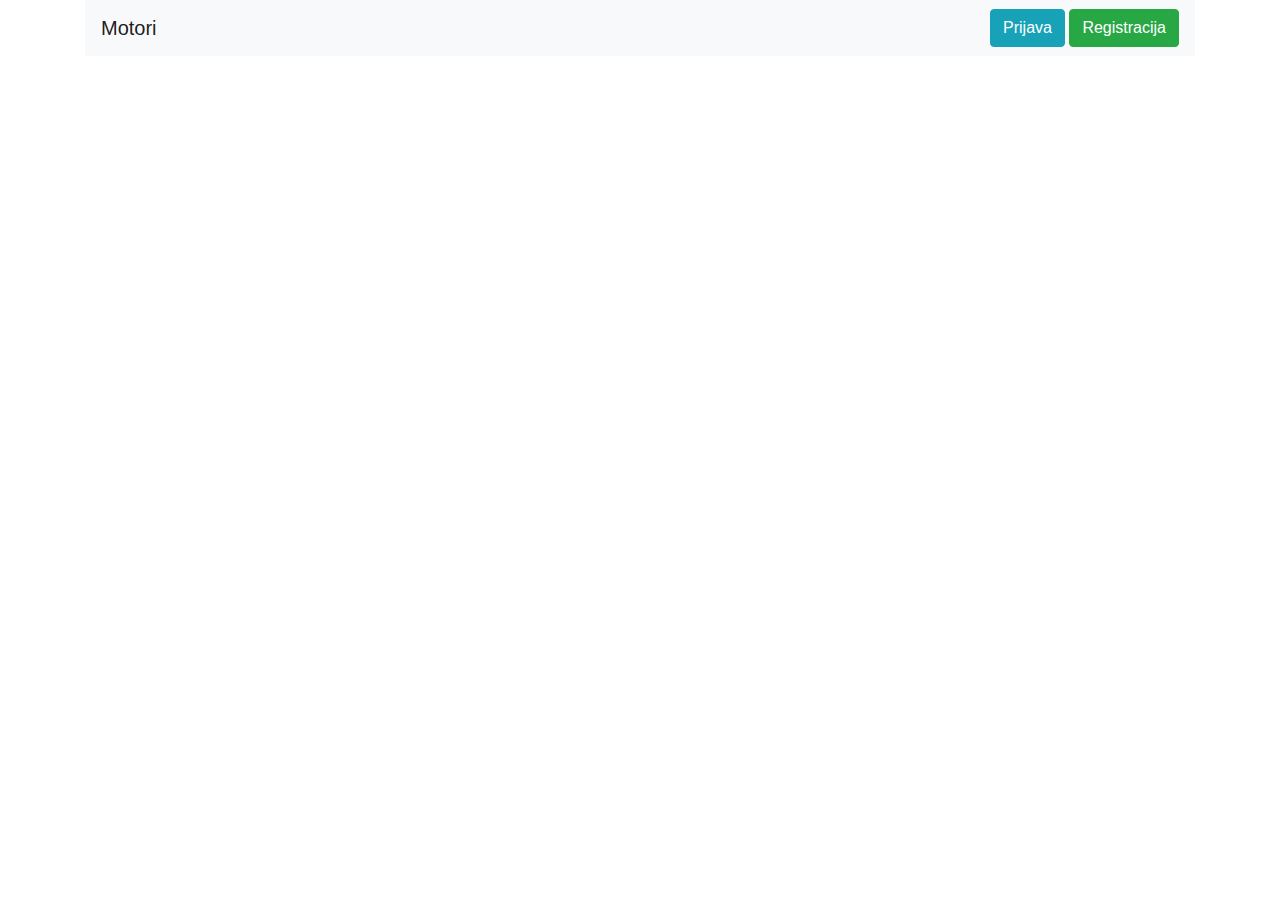
<file: bike.html>
<!DOCTYPE html>
<html>
<head>
	<meta charset="utf-8"/>
    <title>Novi oglas</title>
    <meta name="viewport" content="width=device-width, initial-scale=1">

    <link rel="stylesheet" href="https://cdn.jsdelivr.net/npm/bootstrap@4.0.0/dist/css/bootstrap.min.css" integrity="sha384-Gn5384xqQ1aoWXA+058RXPxPg6fy4IWvTNh0E263XmFcJlSAwiGgFAW/dAiS6JXm" crossorigin="anonymous">

    <link rel="stylesheet" type="text/css" href="style.css">
</head>
<body>

    <div class="container">
        <nav class="navbar navbar-light bg-light justify-content-between">
            <a href="index.html" class="navbar-brand">Motori</a>

            <div id="navigation">
                <a href="login.html" class="btn btn-info">Prijava</a>
                <a href="register.html" class="btn btn-success">Registracija</a>
            </div>
        </nav>
    </div>

    <div class="container">
        <div class="row single-bike-wrapper">
            <div class="col-md-7" id="appendImage">
                
            </div>

            <div class="col-md-5" id="appendContent">
                
            </div>
        </div>
    </div>

    <div class="loader-overlay">
        <div class="lds-ripple"><div></div><div></div></div>
    </div>


    <script src="https://code.jquery.com/jquery-3.2.1.slim.min.js" integrity="sha384-KJ3o2DKtIkvYIK3UENzmM7KCkRr/rE9/Qpg6aAZGJwFDMVNA/GpGFF93hXpG5KkN" crossorigin="anonymous"></script>
    <script src="https://cdn.jsdelivr.net/npm/popper.js@1.12.9/dist/umd/popper.min.js" integrity="sha384-ApNbgh9B+Y1QKtv3Rn7W3mgPxhU9K/ScQsAP7hUibX39j7fakFPskvXusvfa0b4Q" crossorigin="anonymous"></script>
    <script src="https://cdn.jsdelivr.net/npm/bootstrap@4.0.0/dist/js/bootstrap.min.js" integrity="sha384-JZR6Spejh4U02d8jOt6vLEHfe/JQGiRRSQQxSfFWpi1MquVdAyjUar5+76PVCmYl" crossorigin="anonymous"></script>

    <script src="logic.js"></script>


</body>
</html>
</file>
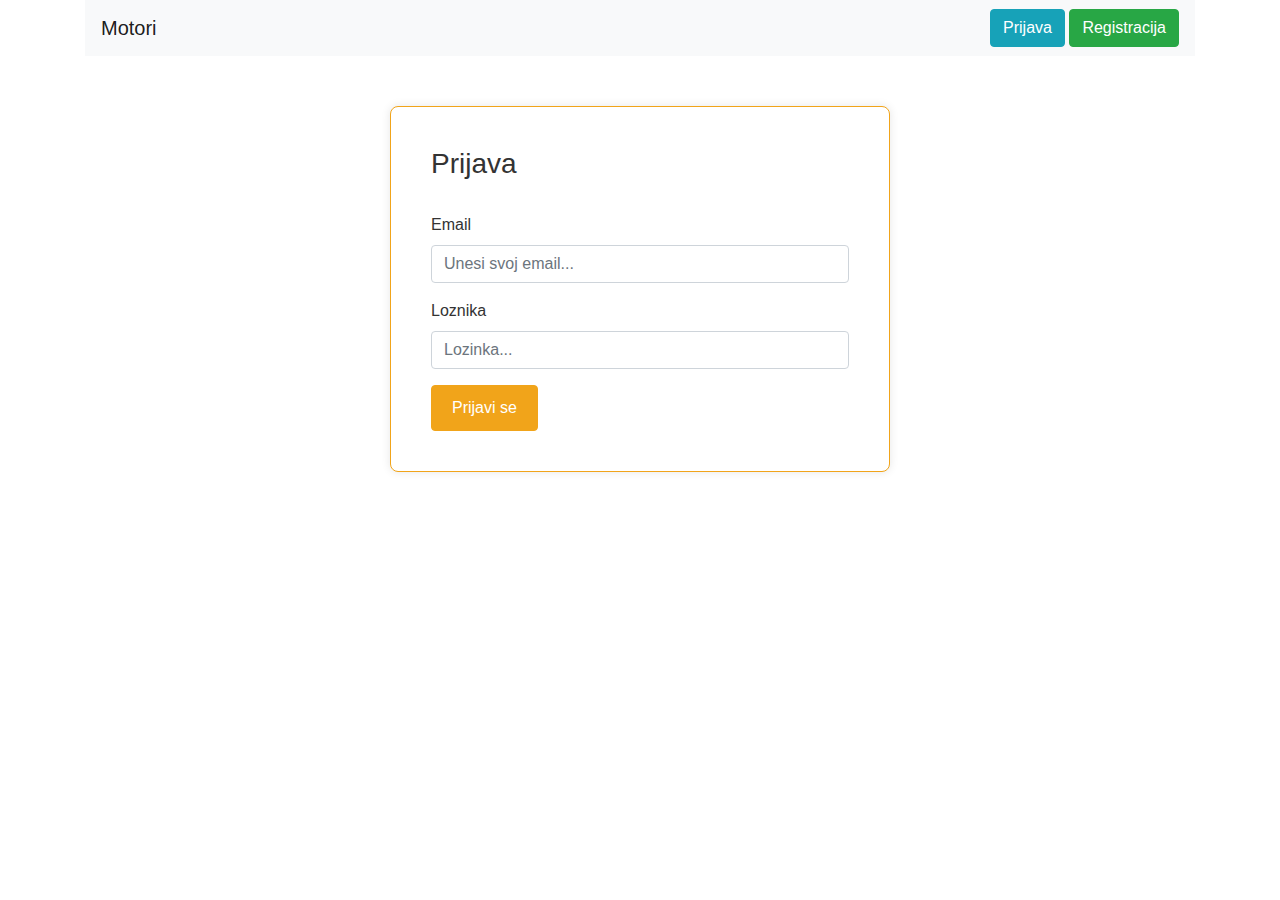
<file: login.html>
<!DOCTYPE html>
<html>
<head>
	<meta charset="utf-8"/>
    <title>Login</title>
    <meta name="viewport" content="width=device-width, initial-scale=1">

    <link rel="stylesheet" href="https://cdn.jsdelivr.net/npm/bootstrap@4.0.0/dist/css/bootstrap.min.css" integrity="sha384-Gn5384xqQ1aoWXA+058RXPxPg6fy4IWvTNh0E263XmFcJlSAwiGgFAW/dAiS6JXm" crossorigin="anonymous">

    <link rel="stylesheet" type="text/css" href="style.css">
</head>
<body>

    <div class="container">
        <nav class="navbar navbar-light bg-light justify-content-between">
            <a href="index.html" class="navbar-brand">Motori</a>

            <div id="navigation">
                <a href="login.html" class="btn btn-info">Prijava</a>
                <a href="register.html" class="btn btn-success">Registracija</a>
            </div>
        </nav>
    </div>

	<div class="container">
        <form id="loginForm">
            <h3>Prijava</h3>
            <br>

            <div class="form-group">
                <label for="email">Email</label>
                <input type="email" class="form-control" id="email" placeholder="Unesi svoj email...">
            </div>
            <div class="form-group">
                <label for="password">Loznika</label>
                <input type="password" class="form-control" id="password" placeholder="Lozinka...">
            </div>
           
            <button type="submit" class="btn btn-primary" id="loginBtn">Prijavi se</button>
        </form>
	</div>

    <div class="loader-overlay">
        <div class="lds-ripple"><div></div><div></div></div>
    </div>

    <script src="https://code.jquery.com/jquery-3.2.1.slim.min.js" integrity="sha384-KJ3o2DKtIkvYIK3UENzmM7KCkRr/rE9/Qpg6aAZGJwFDMVNA/GpGFF93hXpG5KkN" crossorigin="anonymous"></script>
    <script src="https://cdn.jsdelivr.net/npm/popper.js@1.12.9/dist/umd/popper.min.js" integrity="sha384-ApNbgh9B+Y1QKtv3Rn7W3mgPxhU9K/ScQsAP7hUibX39j7fakFPskvXusvfa0b4Q" crossorigin="anonymous"></script>
    <script src="https://cdn.jsdelivr.net/npm/bootstrap@4.0.0/dist/js/bootstrap.min.js" integrity="sha384-JZR6Spejh4U02d8jOt6vLEHfe/JQGiRRSQQxSfFWpi1MquVdAyjUar5+76PVCmYl" crossorigin="anonymous"></script>

    <script src="logic.js"></script>

</body>
</html>
</file>
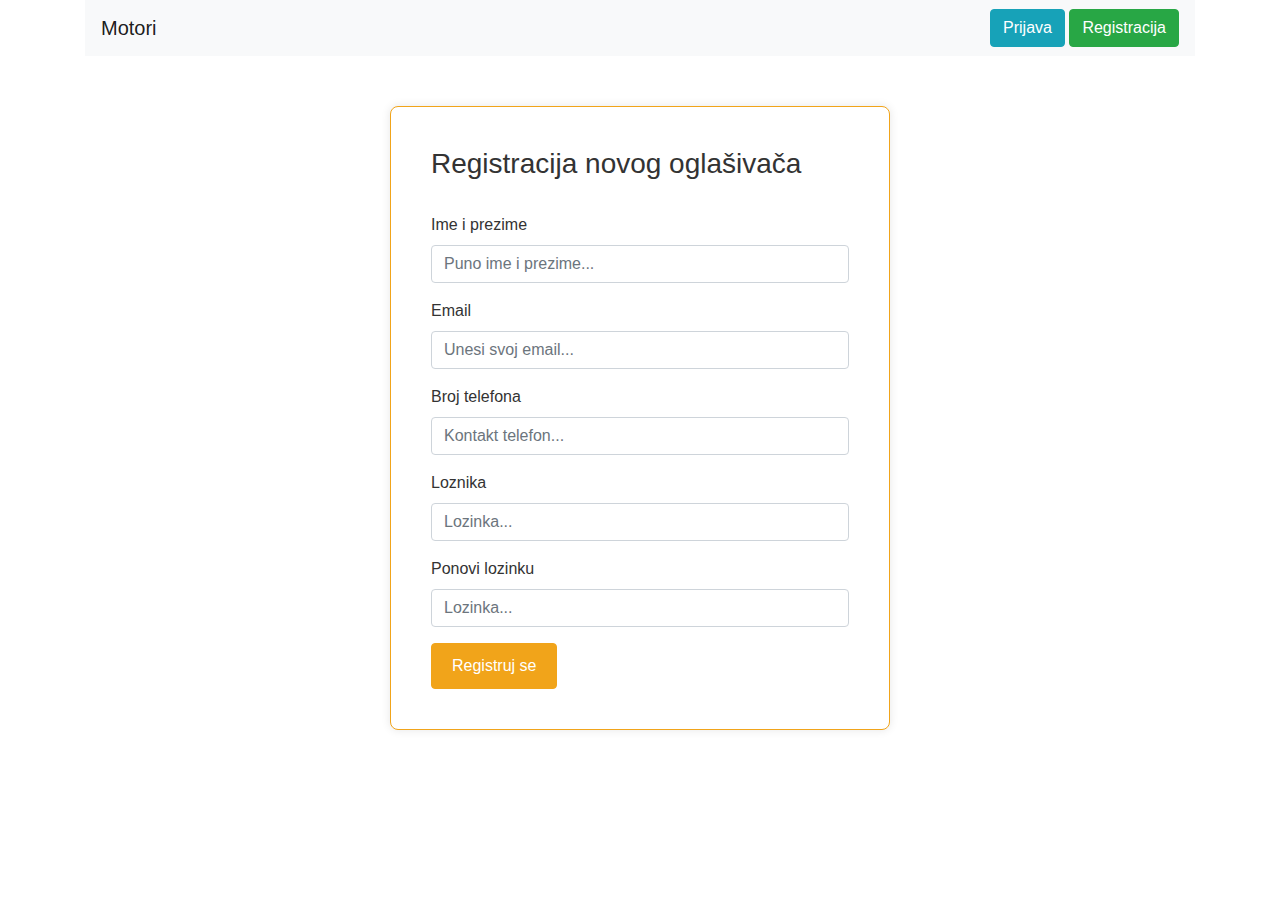
<file: novi_oglas.html>
<!DOCTYPE html>
<html>
<head>
	<meta charset="utf-8"/>
    <title>Novi oglas</title>
    <meta name="viewport" content="width=device-width, initial-scale=1">

    <link rel="stylesheet" href="https://cdn.jsdelivr.net/npm/bootstrap@4.0.0/dist/css/bootstrap.min.css" integrity="sha384-Gn5384xqQ1aoWXA+058RXPxPg6fy4IWvTNh0E263XmFcJlSAwiGgFAW/dAiS6JXm" crossorigin="anonymous">

    <link rel="stylesheet" type="text/css" href="style.css">
</head>
<body>

    <script>
        
        let authToken = localStorage.getItem('authToken');

        if(!authToken) {
            window.location.href = "register.html";
        }

    </script>
    <div class="container">
        <nav class="navbar navbar-light bg-light justify-content-between">
            <a href="index.html" class="navbar-brand">Motori</a>

            <div id="navigation">
                <a href="#" id="odjaviSe" class="btn btn-info">Odjavi se</a>
            </div>
        </nav>
    </div>

	<div class="container">
        <form id="noviOglasForm">
            <h3>Dodaj novi oglas</h3>
            <br>

            <div class="form-group">
                <label for="make">Makes</label>
                <select id="make" class="form-control">
                    <option selected disabled>Odaberi marku</option>
                    <option value="BMW">Peda</option>
                    <option value="Mercedes-Benz">Harley</option>
                    <option value="Porsche">Aprilia</option>
                    <option value="Audi">Yamaha</option>
                </select>
            </div>

            <div class="form-group">
                <label for="price">Cena</label>
                <input type="number" class="form-control" id="price" placeholder="Cena (€)">
            </div>

            <div class="form-group">
                <label for="fuel">fuel</label>
                <select id="fuel" class="form-control">
                    <option selected disabled>Odaberi fuel</option>
                    <option value="Benzin">Benzin</option>
                    <option value="Dizel">Dizel</option>
                </select>
            </div>

            <div class="form-group">
                <label for="year">Godište</label>
                <input type="number" class="form-control" id="year" placeholder="Godina">
            </div>

            <div class="form-group">
                <label for="karoserija">Karoserija</label>
                <select id="karoserija" class="form-control">
                    <option selected disabled>Odaberi karoseriju</option>
                    <option value="Limuzina">Scooter</option>
                    <option value="Karavan">Touring</option>
                    <option value="Kupe">Sport</option>
                    <option value="Kabriolet">Ofroad</option>
                </select>
            </div>

            <input type="hidden" id="user_id" value="10">

            <div class="form-group">
                <label for="image">Dodaj fotografiju</label>
                <input type="file" id="file" accept="image/*" required>
            </div>

            <button type="submit" class="btn btn-primary" id="noviOglasBtn">Dodaj oglas</button>
        </form>
    </div>

    <div class="loader-overlay">
        <div class="lds-ripple"><div></div><div></div></div>
    </div>

    <script src="https://code.jquery.com/jquery-3.2.1.slim.min.js" integrity="sha384-KJ3o2DKtIkvYIK3UENzmM7KCkRr/rE9/Qpg6aAZGJwFDMVNA/GpGFF93hXpG5KkN" crossorigin="anonymous"></script>
    <script src="https://cdn.jsdelivr.net/npm/popper.js@1.12.9/dist/umd/popper.min.js" integrity="sha384-ApNbgh9B+Y1QKtv3Rn7W3mgPxhU9K/ScQsAP7hUibX39j7fakFPskvXusvfa0b4Q" crossorigin="anonymous"></script>
    <script src="https://cdn.jsdelivr.net/npm/bootstrap@4.0.0/dist/js/bootstrap.min.js" integrity="sha384-JZR6Spejh4U02d8jOt6vLEHfe/JQGiRRSQQxSfFWpi1MquVdAyjUar5+76PVCmYl" crossorigin="anonymous"></script>

    <script src="logic.js"></script>

</body>
</html>
</file>
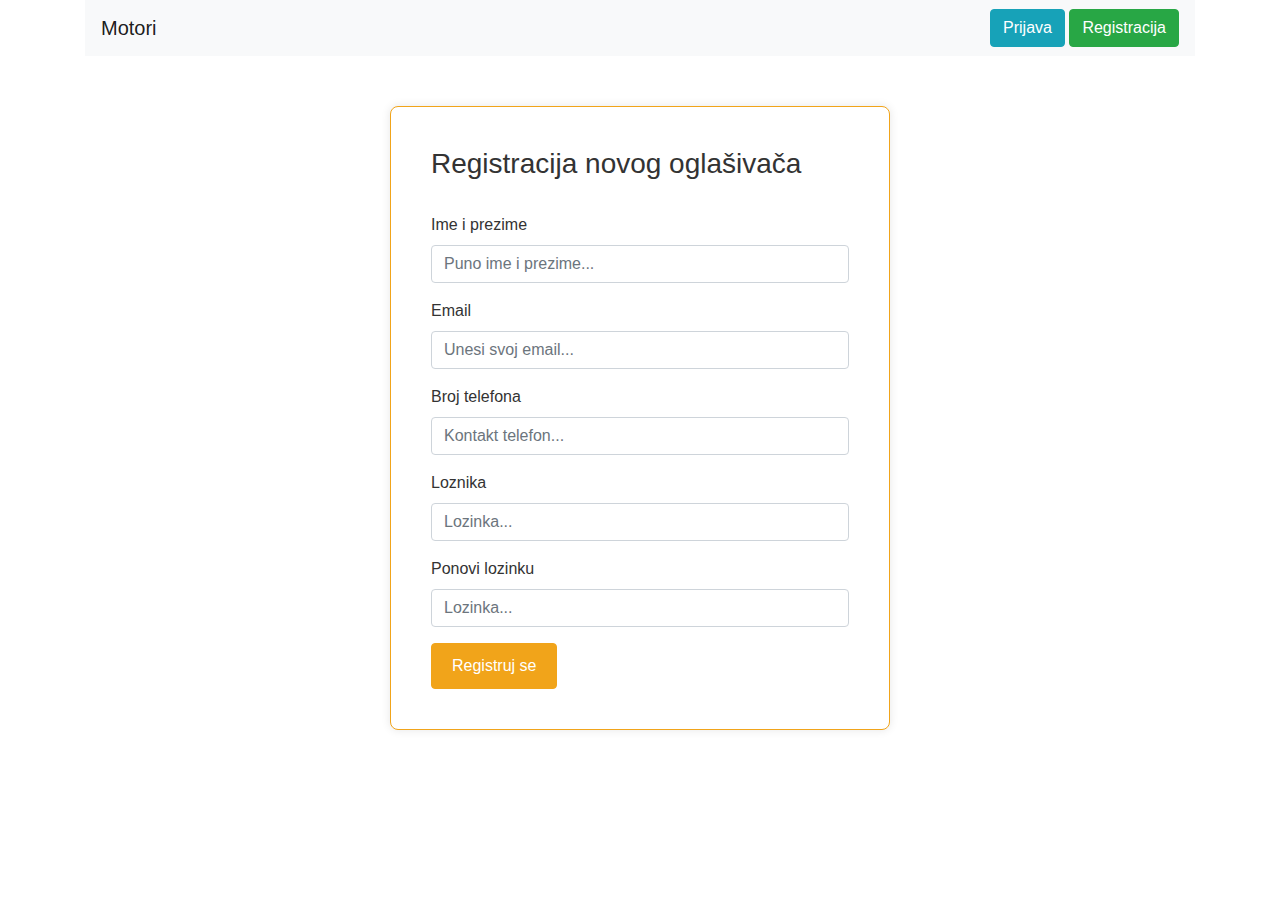
<file: register.html>
<!DOCTYPE html>
<html>
<head>
    <meta charset="utf-8"/>
    <title>Registracija</title>
    <meta name="viewport" content="width=device-width, initial-scale=1">

    <link rel="stylesheet" href="https://cdn.jsdelivr.net/npm/bootstrap@4.0.0/dist/css/bootstrap.min.css" integrity="sha384-Gn5384xqQ1aoWXA+058RXPxPg6fy4IWvTNh0E263XmFcJlSAwiGgFAW/dAiS6JXm" crossorigin="anonymous">

    <link rel="stylesheet" type="text/css" href="style.css">
</head>
<body>

    <div class="container">
        <nav class="navbar navbar-light bg-light justify-content-between">
            <a href="index.html" class="navbar-brand">Motori</a>

            <div id="navigation">
                <a href="login.html" class="btn btn-info">Prijava</a>
                <a href="register.html" class="btn btn-success">Registracija</a>
            </div>
        </nav>
    </div>

    <div class="container">
        <form id="registerForm">
            <h3>Registracija novog oglašivača</h3>
            <br>

            <div class="form-group">
                <label for="name">Ime i prezime</label>
                <input type="text" class="form-control" id="name" placeholder="Puno ime i prezime...">
            </div>
            <div class="form-group">
                <label for="email">Email</label>
                <input type="email" class="form-control" id="email" placeholder="Unesi svoj email...">
            </div>
            <div class="form-group">
                <label for="phone">Broj telefona</label>
                <input type="text" class="form-control" id="phone" placeholder="Kontakt telefon...">
            </div>
            <div class="form-group">
                <label for="password">Loznika</label>
                <input type="password" class="form-control" id="password" placeholder="Lozinka...">
            </div>
            <div class="form-group">
                <label for="repeat_password">Ponovi lozinku</label>
                <input type="password" class="form-control" id="repeat_password" placeholder="Lozinka...">
            </div>
           
            <button type="submit" class="btn btn-primary" id="registerBtn">Registruj se</button>
        </form>
    </div>


    <div class="loader-overlay">
        <div class="lds-ripple"><div></div><div></div></div>
    </div>


    <script src="https://code.jquery.com/jquery-3.2.1.slim.min.js" integrity="sha384-KJ3o2DKtIkvYIK3UENzmM7KCkRr/rE9/Qpg6aAZGJwFDMVNA/GpGFF93hXpG5KkN" crossorigin="anonymous"></script>
    <script src="https://cdn.jsdelivr.net/npm/popper.js@1.12.9/dist/umd/popper.min.js" integrity="sha384-ApNbgh9B+Y1QKtv3Rn7W3mgPxhU9K/ScQsAP7hUibX39j7fakFPskvXusvfa0b4Q" crossorigin="anonymous"></script>
    <script src="https://cdn.jsdelivr.net/npm/bootstrap@4.0.0/dist/js/bootstrap.min.js" integrity="sha384-JZR6Spejh4U02d8jOt6vLEHfe/JQGiRRSQQxSfFWpi1MquVdAyjUar5+76PVCmYl" crossorigin="anonymous"></script>

    <script src="logic.js"></script>
</body>
</html>
</file>
<file: style.css>
/* General Styles */
body {
    background-color: #ffffff;
    font-family: 'Arial', sans-serif;
    color: #333;
    margin: 0;
    padding: 0;
    box-sizing: border-box;
}

/* Form Styles */
form {
    max-width: 500px;
    margin: 50px auto;
    padding: 40px;
    border: 1px solid #f1a41a;
    background-color: #fff;
    border-radius: 8px;
    box-shadow: 0 0 10px rgba(0, 0, 0, 0.1);
}

form.pretraga {
    max-width: 100%;
}

form.pretraga button {
    display: block;
    width: 100%;
    background-color: #f1a41a;
    color: #fff;
    border: none;
    padding: 10px;
    font-size: 16px;
    cursor: pointer;
    border-radius: 4px;
    transition: background-color 0.3s ease;
}

form.pretraga button:hover {
    background-color: #f1b905;
}

/* Advertisement Styles */
.oglasi {
    background-color: #fff;
    margin-top: 50px;
    padding: 20px;
    border-radius: 8px;
    box-shadow: 0 0 10px rgba(0, 0, 0, 0.1);
}

/* Bike Item Styles */
.bike-item-wrapper {
    background-color: #fff;
    padding: 20px;
    margin-bottom: 30px;
    border-radius: 8px;
    box-shadow: 0 0 5px rgba(0, 0, 0, 0.1);
    transition: transform 0.2s ease, box-shadow 0.2s ease;
}

.bike-item-wrapper:hover {
    transform: translateY(-5px);
    box-shadow: 0 0 15px rgba(0, 0, 0, 0.2);
}

.bike-item-wrapper img {
    width: 100%;
    height: 175px;
    object-fit: cover;
    border-radius: 8px;
}

.bike-item-wrapper p {
    margin-bottom: 10px;
    color: #555;
    font-size: 14px;
    line-height: 1.5;
}

.bike-item-wrapper h3 {
    margin: 0;
    font-size: 18px;
    color: #333;
}

.bike-item-wrapper .price {
    font-size: 16px;
    color: #f1a41a;
}

/* Single Bike Wrapper */
.single-bike-wrapper {
    margin-top: 50px;
}

.single-bike-wrapper img {
    width: 100%;
    border-radius: 8px;
}

/* Button Styles */
.btn.btn-primary {
    background-color: #f1a41a;
    border-color: #f1a41a;
    color: #fff;
    padding: 10px 20px;
    border-radius: 4px;
    transition: background-color 0.3s ease;
}

.btn.btn-primary:hover {
    background-color: #f1b905;
    border-color: #f1b905;
}

/* Loader Styles */
.loader-overlay {
    position: fixed;
    height: 100%;
    width: 100%;
    display: flex;
    top: 0;
    left: 0;
    background-color: rgba(241, 164, 26, 0.9);
    justify-content: center;
    align-items: center;
    display: none;
    z-index: 9999;
}

.lds-ripple {
    display: inline-block;
    position: relative;
    width: 80px;
    height: 80px;
}

.lds-ripple div {
    position: absolute;
    border: 4px solid #fff;
    opacity: 1;
    border-radius: 50%;
    animation: lds-ripple 1s cubic-bezier(0, 0.2, 0.8, 1) infinite;
}

.lds-ripple div:nth-child(2) {
    animation-delay: -0.5s;
}

@keyframes lds-ripple {
    0% {
        top: 36px;
        left: 36px;
        width: 0;
        height: 0;
        opacity: 0;
    }
    4.9% {
        top: 36px;
        left: 36px;
        width: 0;
        height: 0;
        opacity: 0;
    }
    5% {
        top: 36px;
        left: 36px;
        width: 0;
        height: 0;
        opacity: 1;
    }
    100% {
        top: 0px;
        left: 0px;
        width: 72px;
        height: 72px;
        opacity: 0;
    }
}

/* Additional Styles for Matching the Provided Image */

/* Header Styles */
header {
    background-color: #000;
    color: #fff;
    padding: 10px 20px;
    display: flex;
    justify-content: space-between;
    align-items: center;
}

header a {
    color: #fff;
    text-decoration: none;
    margin-left: 15px;
    font-size: 14px;
}

header .logo {
    font-size: 24px;
    font-weight: bold;
}

/* Navigation Styles */
nav {
    display: flex;
    align-items: center;
}

nav ul {
    list-style: none;
    margin: 0;
    padding: 0;
    display: flex;
}

nav ul li {
    margin-left: 20px;
}

nav ul li a {
    color: #fff;
    text-decoration: none;
    font-size: 14px;
    padding: 10px 15px;
    border-radius: 4px;
    transition: background-color 0.3s ease;
}

nav ul li a:hover {
    background-color: #f1a41a;
    color: #000;
}

/* Sidebar Styles */
.sidebar {
    background-color: #f5f5f5;
    padding: 20px;
    border-radius: 8px;
    margin: 20px 0;
    box-shadow: 0 0 10px rgba(0, 0, 0, 0.1);
}

.sidebar h2 {
    font-size: 18px;
    color: #333;
    margin-bottom: 20px;
}

.sidebar ul {
    list-style: none;
    padding: 0;
}

.sidebar ul li {
    margin-bottom: 10px;
}

.sidebar ul li a {
    color: #333;
    text-decoration: none;
    font-size: 14px;
    transition: color 0.3s ease;
}

.sidebar ul li a:hover {
    color: #f1a41a;
}

/* Product Category Styles */
.product-categories h2 {
    font-size: 18px;
    color: #333;
    margin-bottom: 20px;
}

.product-categories ul {
    list-style: none;
    padding: 0;
}

.product-categories ul li {
    margin-bottom: 10px;
}

.product-categories ul li a {
    color: #333;
    text-decoration: none;
    font-size: 14px;
    transition: color 0.3s ease;
}

.product-categories ul li a:hover {
    color: #f1a41a;
}
</file>
